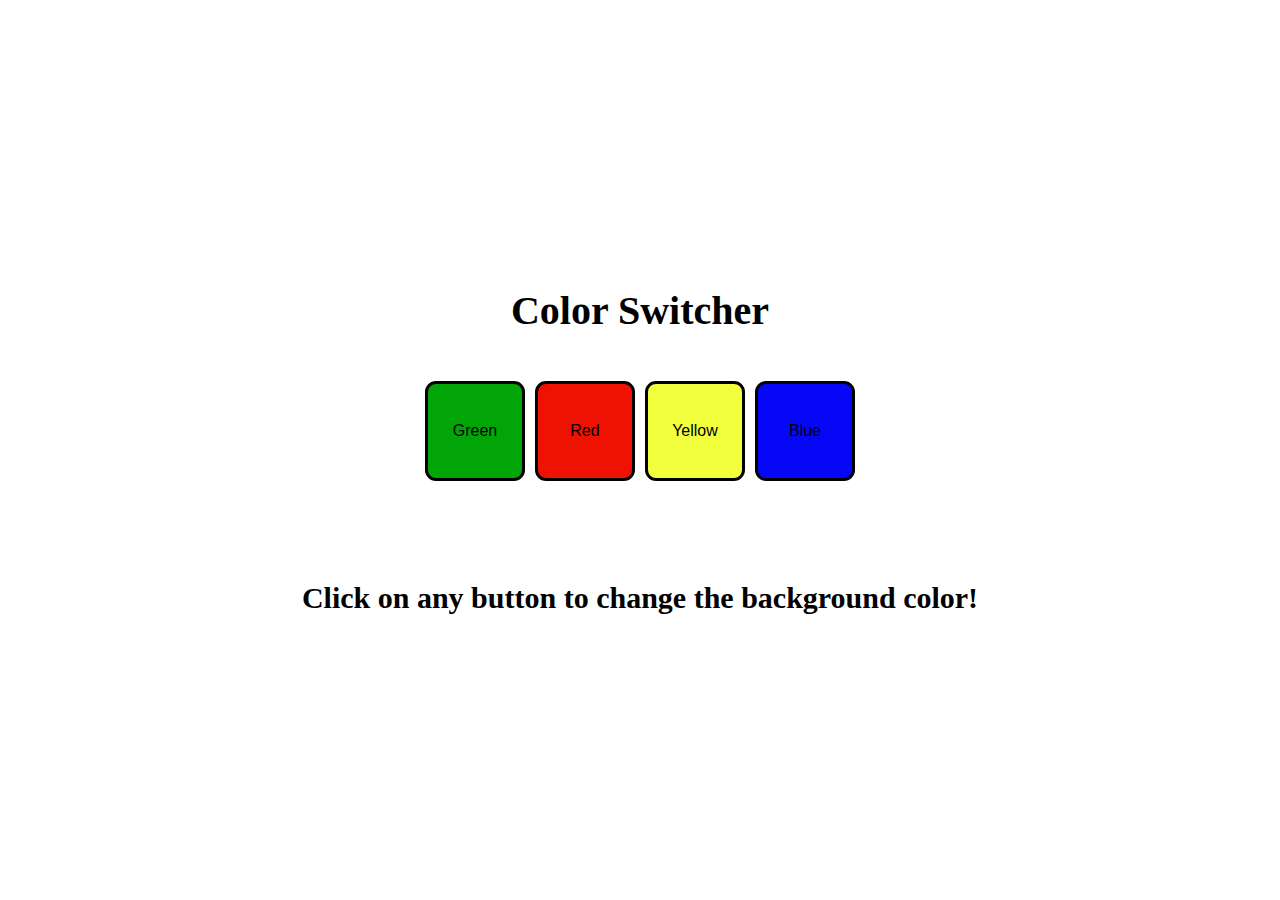
<file: 07_projects/01_color_changer/index.html>
<!DOCTYPE html>
<html lang="en">
<head>
    <meta charset="UTF-8">
    <meta name="viewport" content="width=device-width, initial-scale=1.0">
    <link rel="stylesheet" href="style.css"/>
    <title>Color Changer</title>
</head>
<body>
    <div class="easy">
        <h1 class="h1">Color Switcher</h1>
        <div class="button-container">
            <button class="square-button" id="green">Green</button>
            <button class="square-button" id="red">Red</button>
            <button class="square-button" id="yellow">Yellow</button>
            <button class="square-button" id="blue">Blue</button>
        </div>
        <h2 class="h2">Click on any button to change the background color!</h2>
    </div>    
    <script src="main.js"></script>
</body>
</html>
</file>
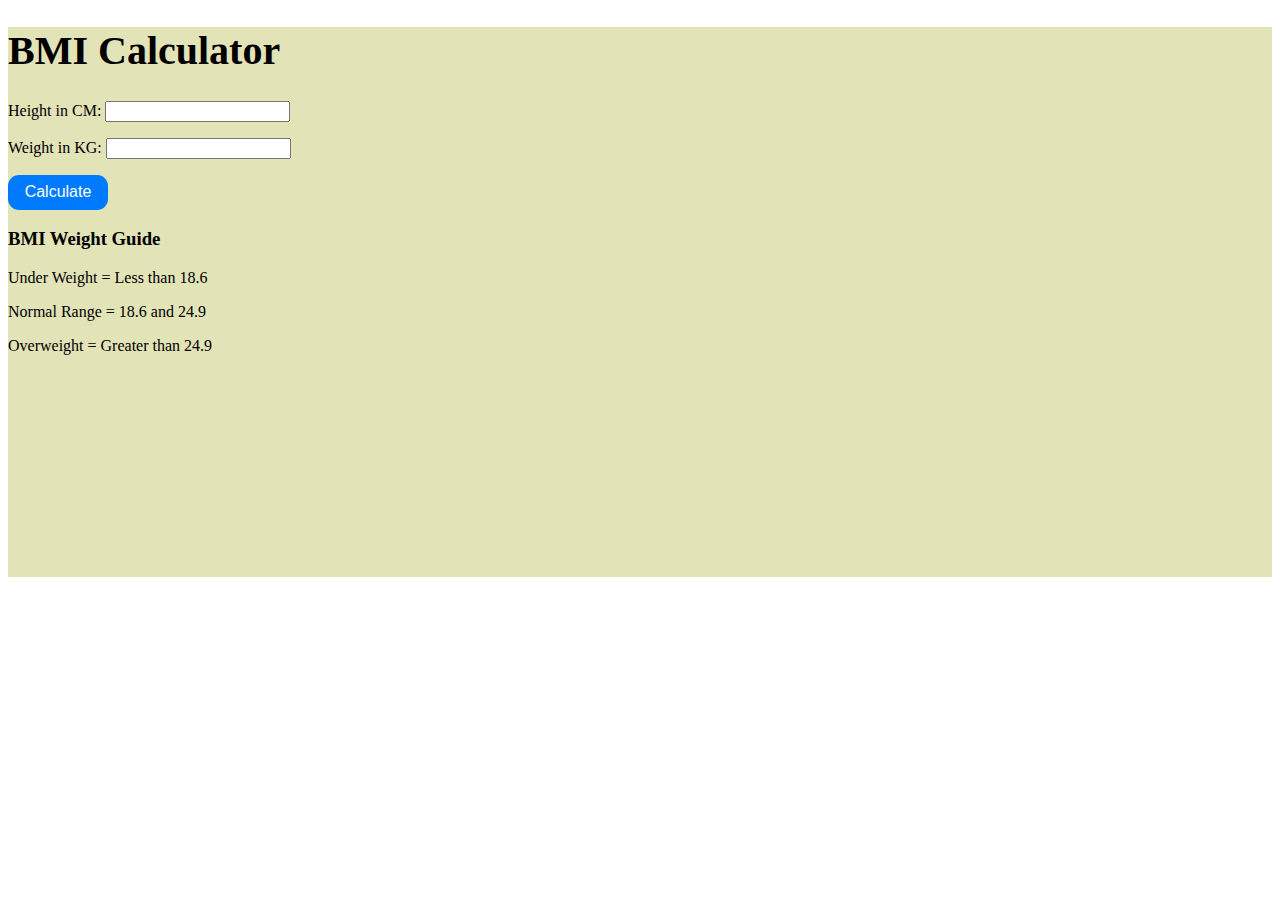
<file: 07_projects/02_BMI_generator/index.html>
<!DOCTYPE html>
<html lang="en">
<head>
    <meta charset="UTF-8">
    <meta name="viewport" content="width=device-width, initial-scale=1.0">
    <link rel="stylesheet" href="style.css" />
    <title>BMI Calculator</title>
</head>
<body>

    <div class="container">

        <h1>BMI Calculator</h1>
        <form>
            <p>
                <label>Height in CM: </label>
                <input type="text" id="height">
            </p>

            <p>
                <label>Weight in KG: </label>
                <input type="text" id="weight">
            </p>

            <button class="calculate-button">Calculate</button>

            <div id="results"></div>
            <div id="bmi-weight-guide">
                <h3>BMI Weight Guide</h3>
                <p>Under Weight = Less than 18.6</p>
                <p>Normal Range = 18.6 and 24.9</p>
                <p>Overweight = Greater than 24.9</p>
            </div>
        </form>
    </div> 
</body>
<script src="main.js"></script>
</html>
</file>
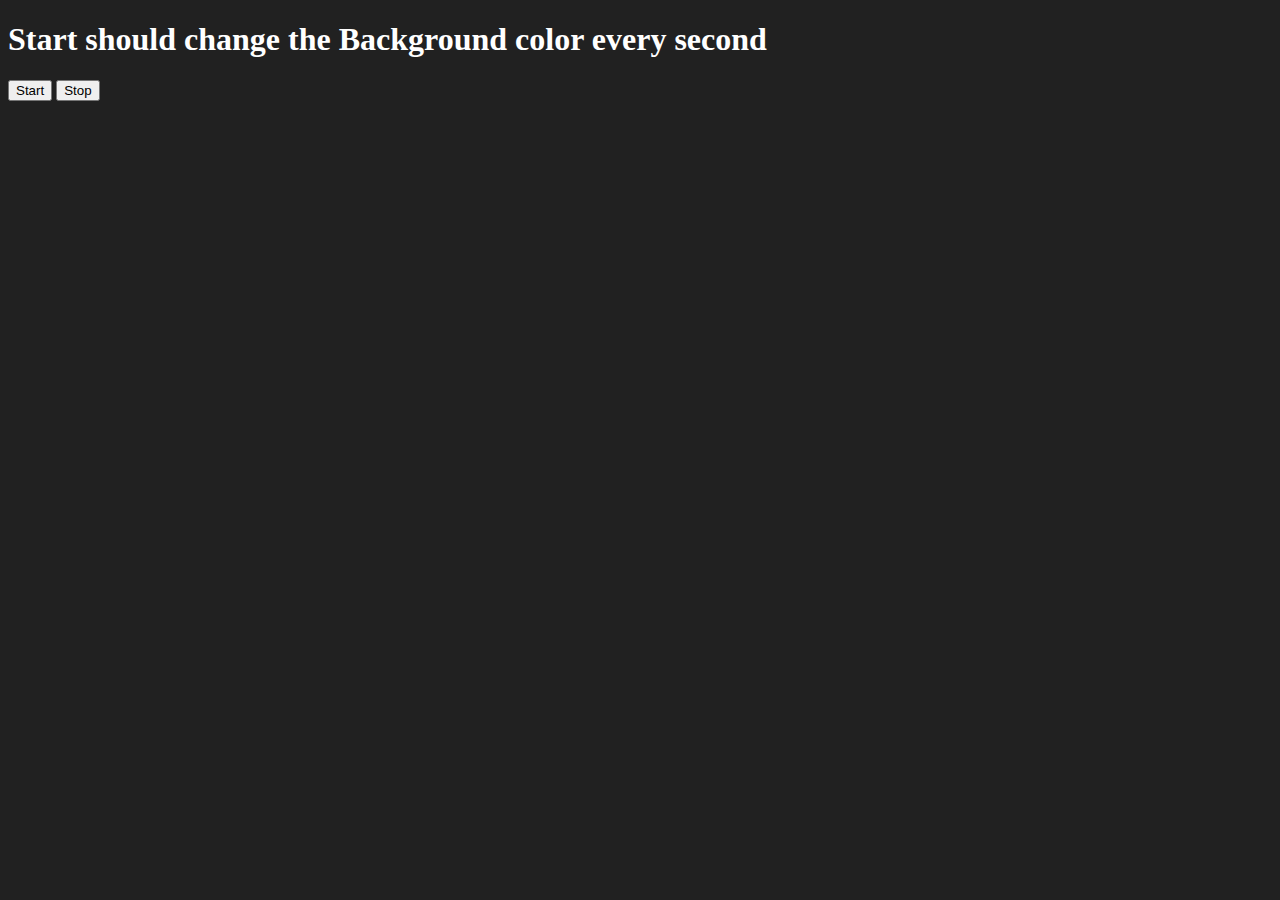
<file: 07_projects/06_UnlimitedColors/index.html>
<!DOCTYPE html>
<html lang="en">
  <head>
    <meta charset="UTF-8" />
    <meta name="viewport" content="width=device-width, initial-scale=1.0" />
    <meta http-equiv="X-UA-Compatible" content="ie=edge" />
    <title>Number Guessing Game</title>
  </head>

  <body style="background-color: #212121; color: #fff">

    <h1>Start should change the Background color every second</h1>
    <button id="start">Start</button>
    <button id="stop">Stop</button>
    <script src="main.js"></script>
  
</body>
</html>
</file>
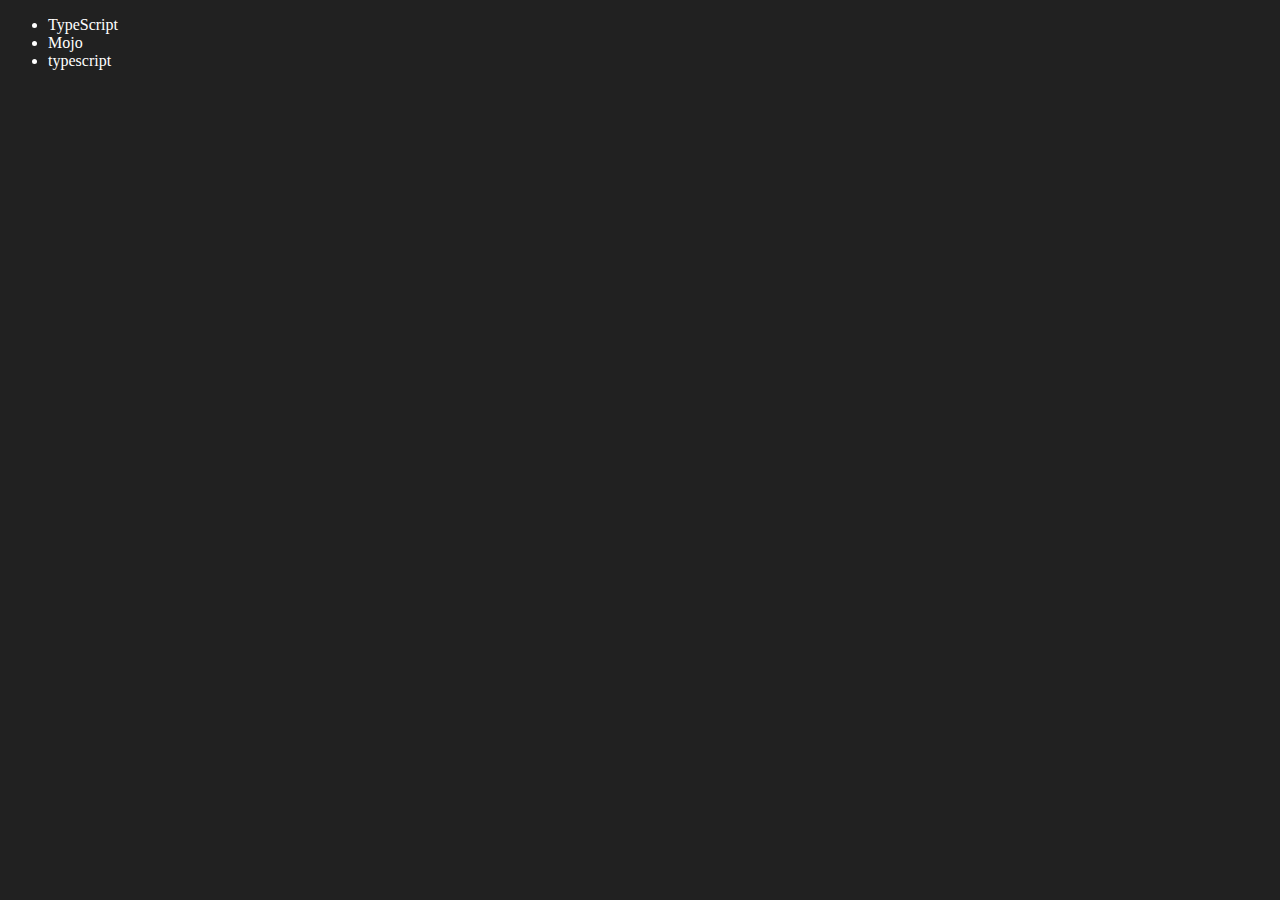
<file: 06_dom/four.html>
<!DOCTYPE html>
<html lang="en">
<head>
    <meta charset="UTF-8">
    <meta http-equiv="X-UA-Compatible" content="IE=edge">
    <meta name="viewport" content="width=device-width, initial-scale=1.0">
    <title>Chai aur code | DOM</title>
</head>
<body style="background-color: #212121; color: #fff;">
    <ul class="language">
        <li>Javascript</li>
    </ul>
</body>
<script>
    function addLanguage(langName){
        const li = document.createElement('li');
        li.innerHTML = `${langName}`
        document.querySelector('.language').appendChild(li)
    }
    addLanguage("python")
    addLanguage("typescript")

    function addOptiLanguage(langName){
        const li = document.createElement('li');
        li.appendChild(document.createTextNode(langName))
        document.querySelector('.language').appendChild(li)
    }
    addOptiLanguage('golang')

    //Edit
    const secondLang = document.querySelector("li:nth-child(2)")
    console.log(secondLang);
    //secondLang.innerHTML = "Mojo"
    const newli = document.createElement('li')
    newli.textContent = "Mojo"
    secondLang.replaceWith(newli)

    //edit
    const firstLang = document.querySelector("li:first-child")
    firstLang.outerHTML = '<li>TypeScript</li>'

    //remove
    const lastLang = document.querySelector('li:last-child')
    lastLang.remove()


</script>
</html>
</file>
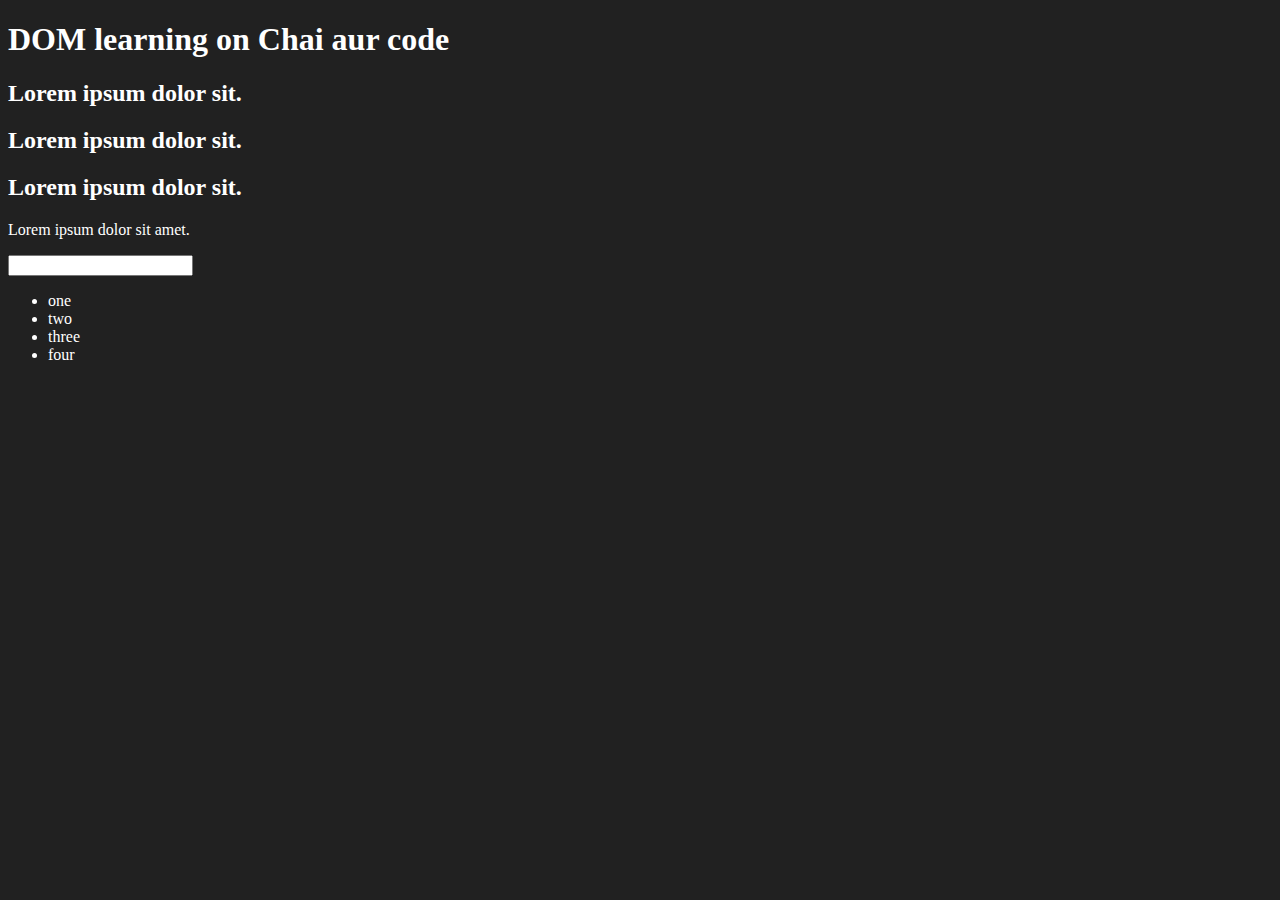
<file: 06_dom/one.html>
<!DOCTYPE html>
<html lang="en">
<head>
    <meta charset="UTF-8">
    
    <title>DOM learning</title>
    <style>
        .bg-black{
            background-color: #212121;
            color: #fff;
        }
    </style>
</head>
<body class="bg-black">
    <div >
        <h1  id="title" class="heading">DOM learning on Chai aur code <span style="display: none;">test text</span></h1>
        <h2>Lorem ipsum dolor sit.</h2>
        <h2>Lorem ipsum dolor sit.</h2>
        <h2>Lorem ipsum dolor sit.</h2>
        <p>Lorem ipsum dolor sit amet.</p>
        <input type="password" name="" id="">

        <ul>
            <li class="list-item">one</li>
            <li class="list-item">two</li>
            <li class="list-item">three</li>
            <li class="list-item">four</li>
        </ul>
    </div>
</body>
</html>
</file>
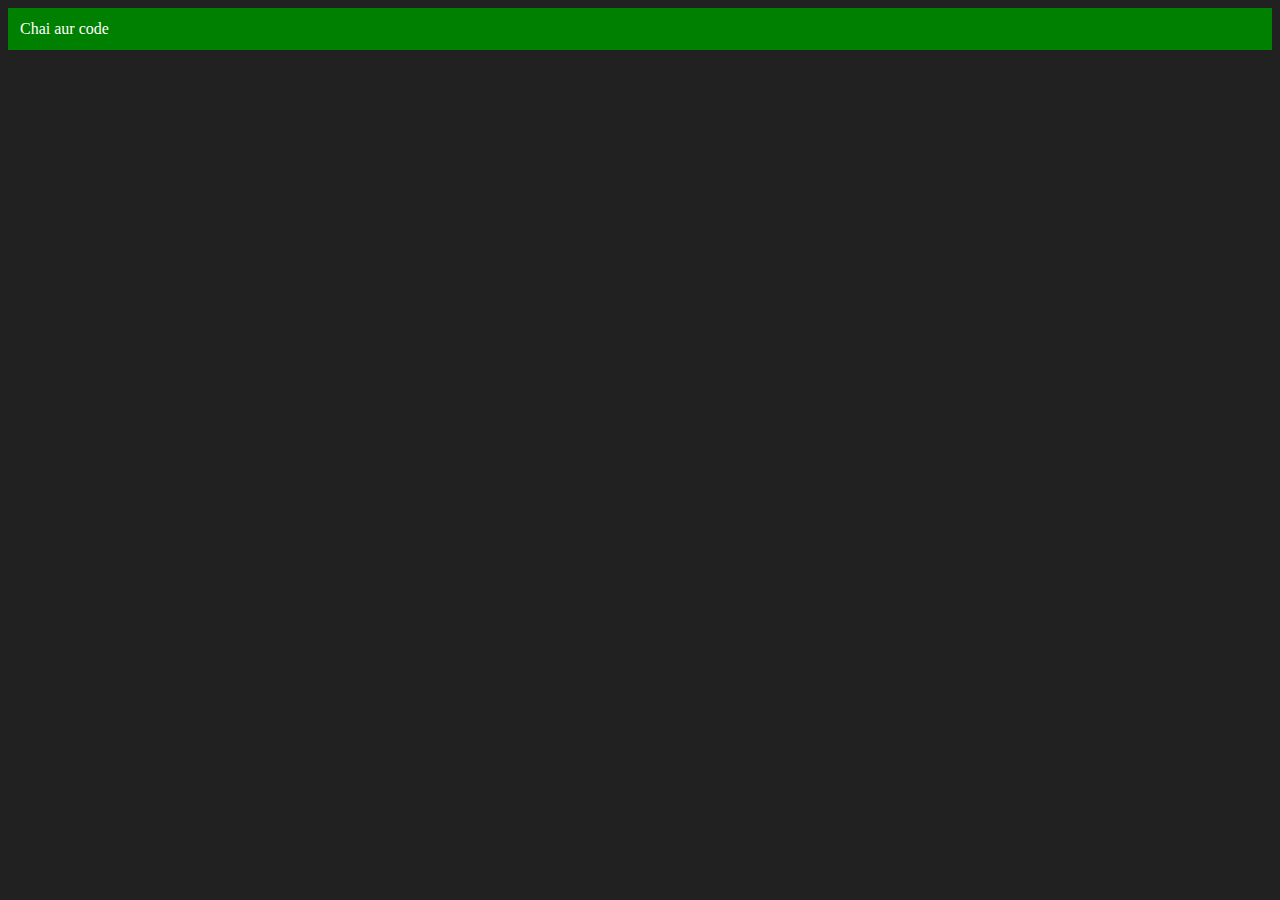
<file: 06_dom/three.html>
<!DOCTYPE html>
<html lang="en">
<head>
    <meta charset="UTF-8">
    <meta http-equiv="X-UA-Compatible" content="IE=edge">
    <meta name="viewport" content="width=device-width, initial-scale=1.0">
    <title>Chai aur code </title>
</head>
<body style="background-color: #212121; color: #fff;">
    
</body>
<script>
    const div = document.createElement('div')
    console.log(div);
    div.className = "main"
    div.id = Math.round(Math.random() * 10 + 1)
    div.setAttribute("title", "generated title")
    div.style.backgroundColor = "green"
    div.style.padding = "12px"
    // div.innerText = "Chai aur code"
    const addText = document.createTextNode("Chai aur code")
    div.appendChild(addText)

    document.body.appendChild(div)
</script>
</html>
</file>
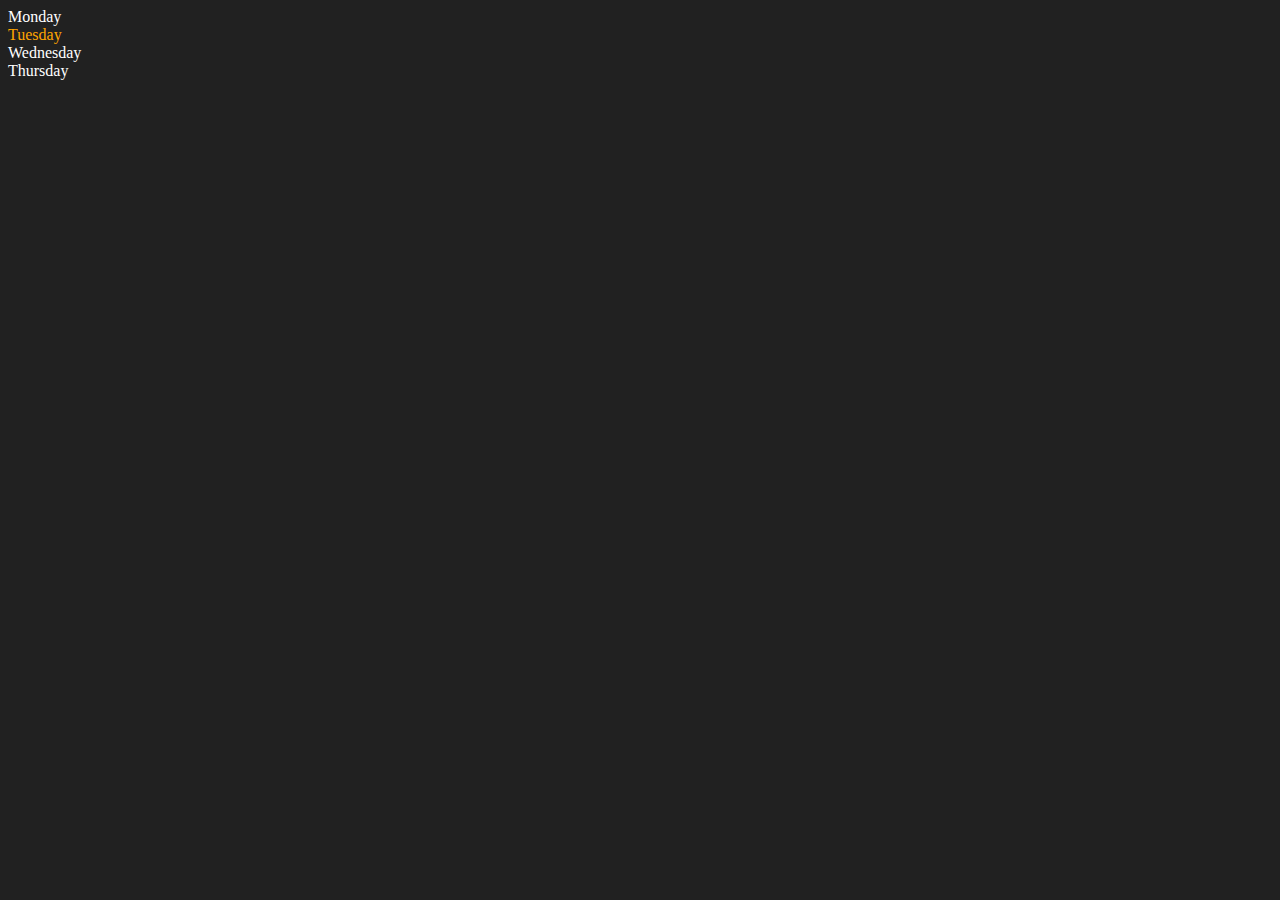
<file: 06_dom/two.html>
<!DOCTYPE html>
<html lang="en">
<head>
    <meta charset="UTF-8">
    <meta http-equiv="X-UA-Compatible" content="IE=edge">
    <meta name="viewport" content="width=device-width, initial-scale=1.0">
    <title>DOM | Chai aur code</title>
</head>
<body style="background-color: #212121; color: #fff;">
    <div class="parent">
        <!-- this is a comment -->
        <div class="day">Monday</div>
        <div class="day">Tuesday</div>
        <div class="day">Wednesday</div>
        <div class="day">Thursday</div>
    </div>
</body>
<script>
    const parent = document.querySelector('.parent')
    // console.log(parent);
    // console.log(parent.children);
    // console.log(parent.children[1].innerHTML);

    // for (let i = 0; i < parent.children.length; i++) {
    //      console.log(parent.children[i].innerHTML);
        
    // }
    parent.children[1].style.color = "orange"
    // console.log(parent.firstElementChild);
    // console.log(parent.lastElementChild);

    const dayOne = document.querySelector('.day')
    // console.log(dayOne);
    // console.log(dayOne.parentElement);
    // console.log(dayOne.nextElementSibling);

    console.log("NODES: ", parent.childNodes);
</script>
</html>
</file>
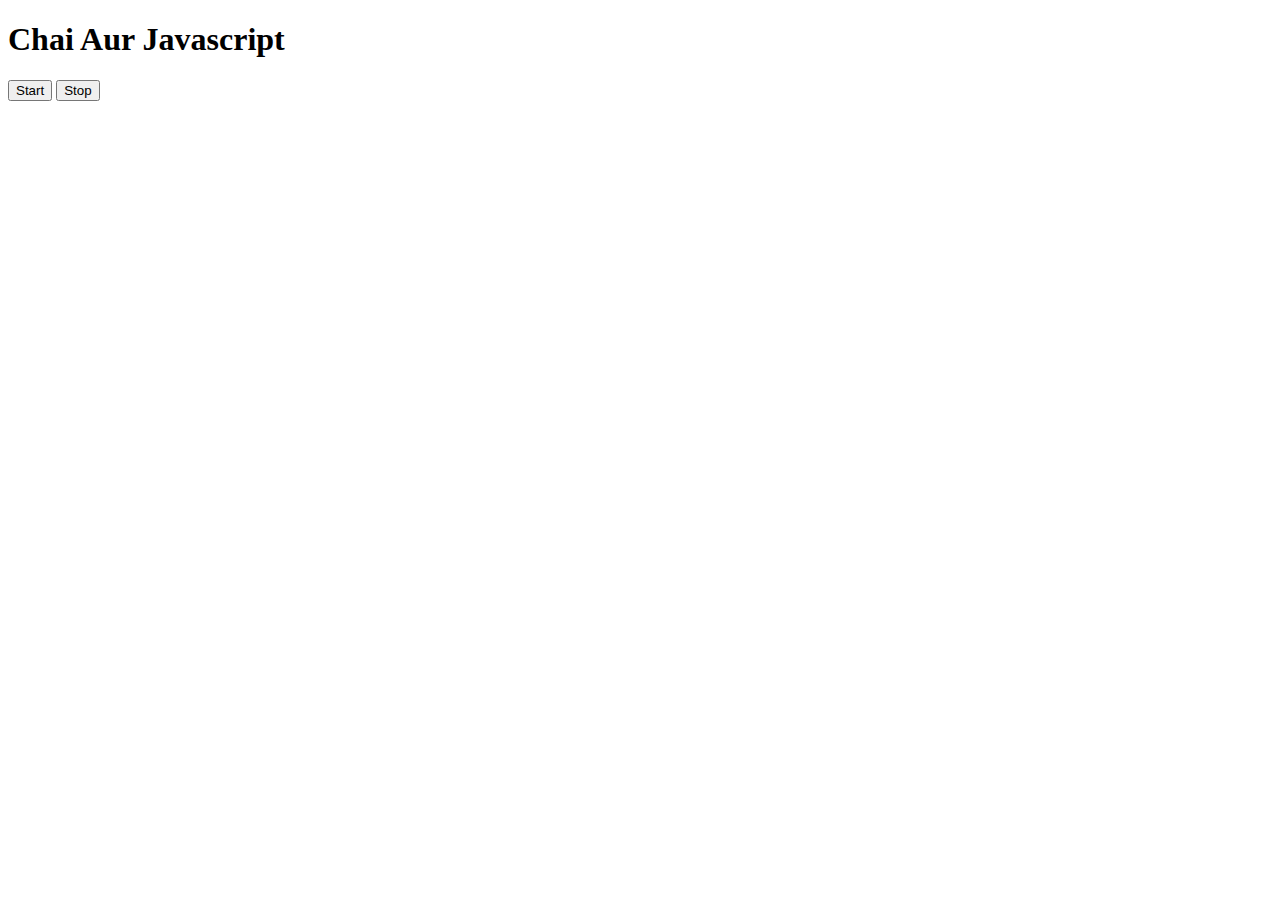
<file: 08_events/three.html>
<!DOCTYPE html>
<html lang="en">
<head>
    <meta charset="UTF-8">
    <meta name="viewport" content="width=device-width, initial-scale=1.0">
    <title>Document</title>
</head>
<body>

    <h1>Chai Aur Javascript</h1>
    <button id="start">Start</button>
    <button id="stop">Stop</button>
</body>

<script>

    const sayDate = function(str){
        console.log(str, Date.now());
    }

    const intervalId = setInterval(sayDate, 1000, "hi");

    clearInterval(intervalId);
    
</script>
</html>
</file>
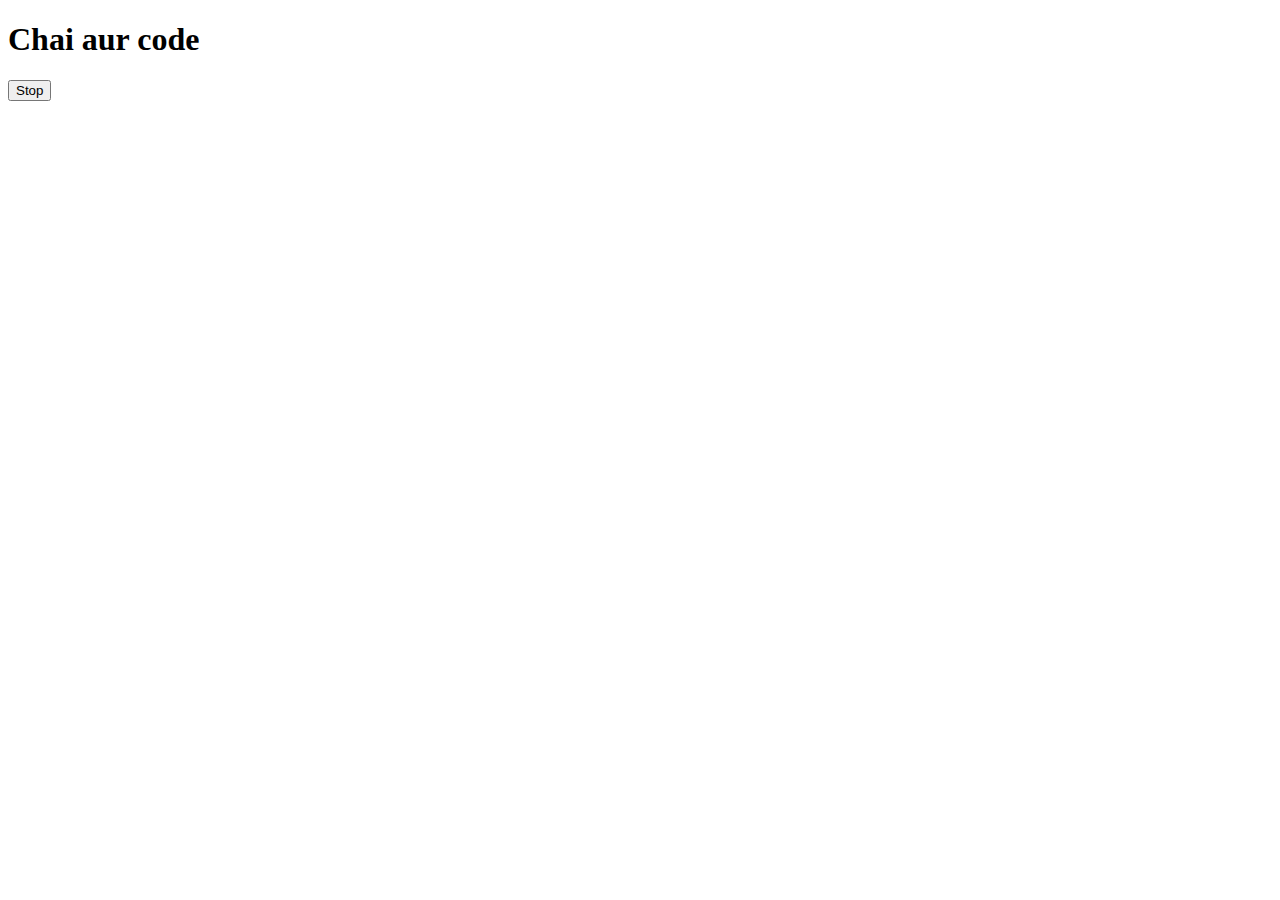
<file: 08_events/two.html>
<!DOCTYPE html>
<html lang="en">
<head>
    <meta charset="UTF-8">
    <meta name="viewport" content="width=device-width, initial-scale=1.0">
    <title>Document</title>
</head>
<body>
    <h1>Chai aur code</h1>
    <button id="stop">Stop</button>
</body>

<script>

    const saySumeet = function(){
        console.log("Sumeet");
    }

    const changeText = function(){
        document.querySelector('h1').innerHTML = "Best JS Series";
    }

    const changeMe = setTimeout(changeText,2000); 

    document.querySelector('#stop').addEventListener('click', function(){
        clearTimeout(changeMe);
        console.log("STOPPED");
    })

    
</script>
</html>
</file>
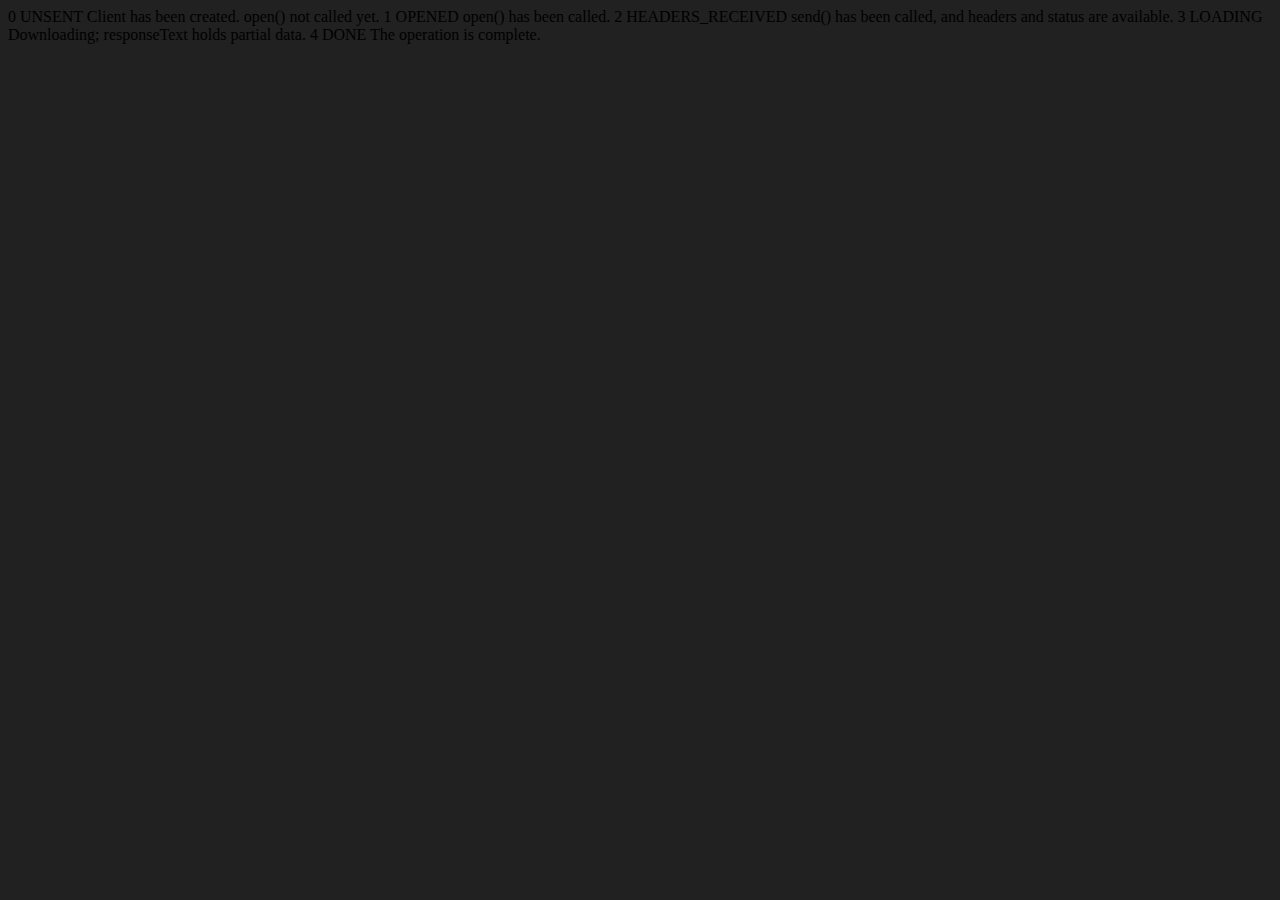
<file: 09_advance_one/ApiRequest.html>
<!DOCTYPE html>
<html lang="en">
<head>
    <meta charset="UTF-8">
    <meta name="viewport" content="width=device-width, initial-scale=1.0">
    <title>Document</title>
</head>

<body style="background-color: #212121;">
    0	UNSENT	Client has been created. open() not called yet.
    1	OPENED	open() has been called.
    2	HEADERS_RECEIVED	send() has been called, and headers and status are available.
    3	LOADING	Downloading; responseText holds partial data.
    4	DONE	The operation is complete.
</body>

<script>
    const requestUrl = 'https://api.github.com/users/hiteshchoudhary'
    const xhr = new XMLHttpRequest();
    xhr.open('GET', requestUrl)
    xhr.onreadystatechange = function(){
        console.log(xhr.readyState);
        if (xhr.readyState === 4) {
            const data = JSON.parse(this.responseText)
            console.log(typeof data);
            console.log(data.followers);
        }
    }
    xhr.send();
</script>
</html>
</file>
<file: 07_projects/01_color_changer/style.css>
body, html {
    height: 100%;
    margin: 0;
    display: flex;
    justify-content: center;
    align-items: center;
}

.easy {
    text-align: center;
}

.h1 {
    font-weight: bold; 
    font-size: 40px;
}

.h2 {
    font-weight: bold; 
    font-size: 30px;
    margin-top: 100px;
}

.button-container {
    display: flex;
    justify-content: center;
    gap: 10px;
    margin-top: 20px;
}

.square-button {
    width: 100px;
    height: 100px;
    color: black;
    border-radius: 11px;
    border: 3px solid black;
    cursor: pointer;
    font-size: 16px;
    display: flex;
    align-items: center;
    margin-top: 20px;
    justify-content: center;
}

.square-button#green {
    background-color: #01a507;
}

.square-button#green:hover {
    background-color: #147906;
}

.square-button#red {
    background-color: #ef1101;
}

.square-button#yellow {
    background-color: #eeff01c4;
}

.square-button#yellow:hover {
    background-color: #9aae1a;
}

.square-button#blue {
    background-color: rgb(7, 7, 248);
}

.square-button#blue:hover {
    background-color: #084281;
}

.square-button:hover {
    background-color: #45a049;
}

.square-button#red:hover {
    background-color: #d32f2f;
}
</file>
<file: 07_projects/02_BMI_generator/style.css>
.container {
    background-color: rgba(159, 162, 14, 0.297);
    height: 550px;
}

h1 {
    font-weight: bold; 
    font-size: 40px;
}

.calculate-button {
    width: 100px;
    height: 35px; /* Adjust the height for better appearance */
    color: white; /* Change text color for contrast */
    background-color: #007BFF; /* Add a background color */
    border-radius: 11px;
    border: none; /* Remove border for a cleaner look */
    cursor: pointer;
    font-size: 16px;
    transition: background-color 0.3s ease; /* Add transition for hover effect */
}

.calculate-button:hover {
    background-color: #0056b3; /* Darker shade on hover */
}
</file>
